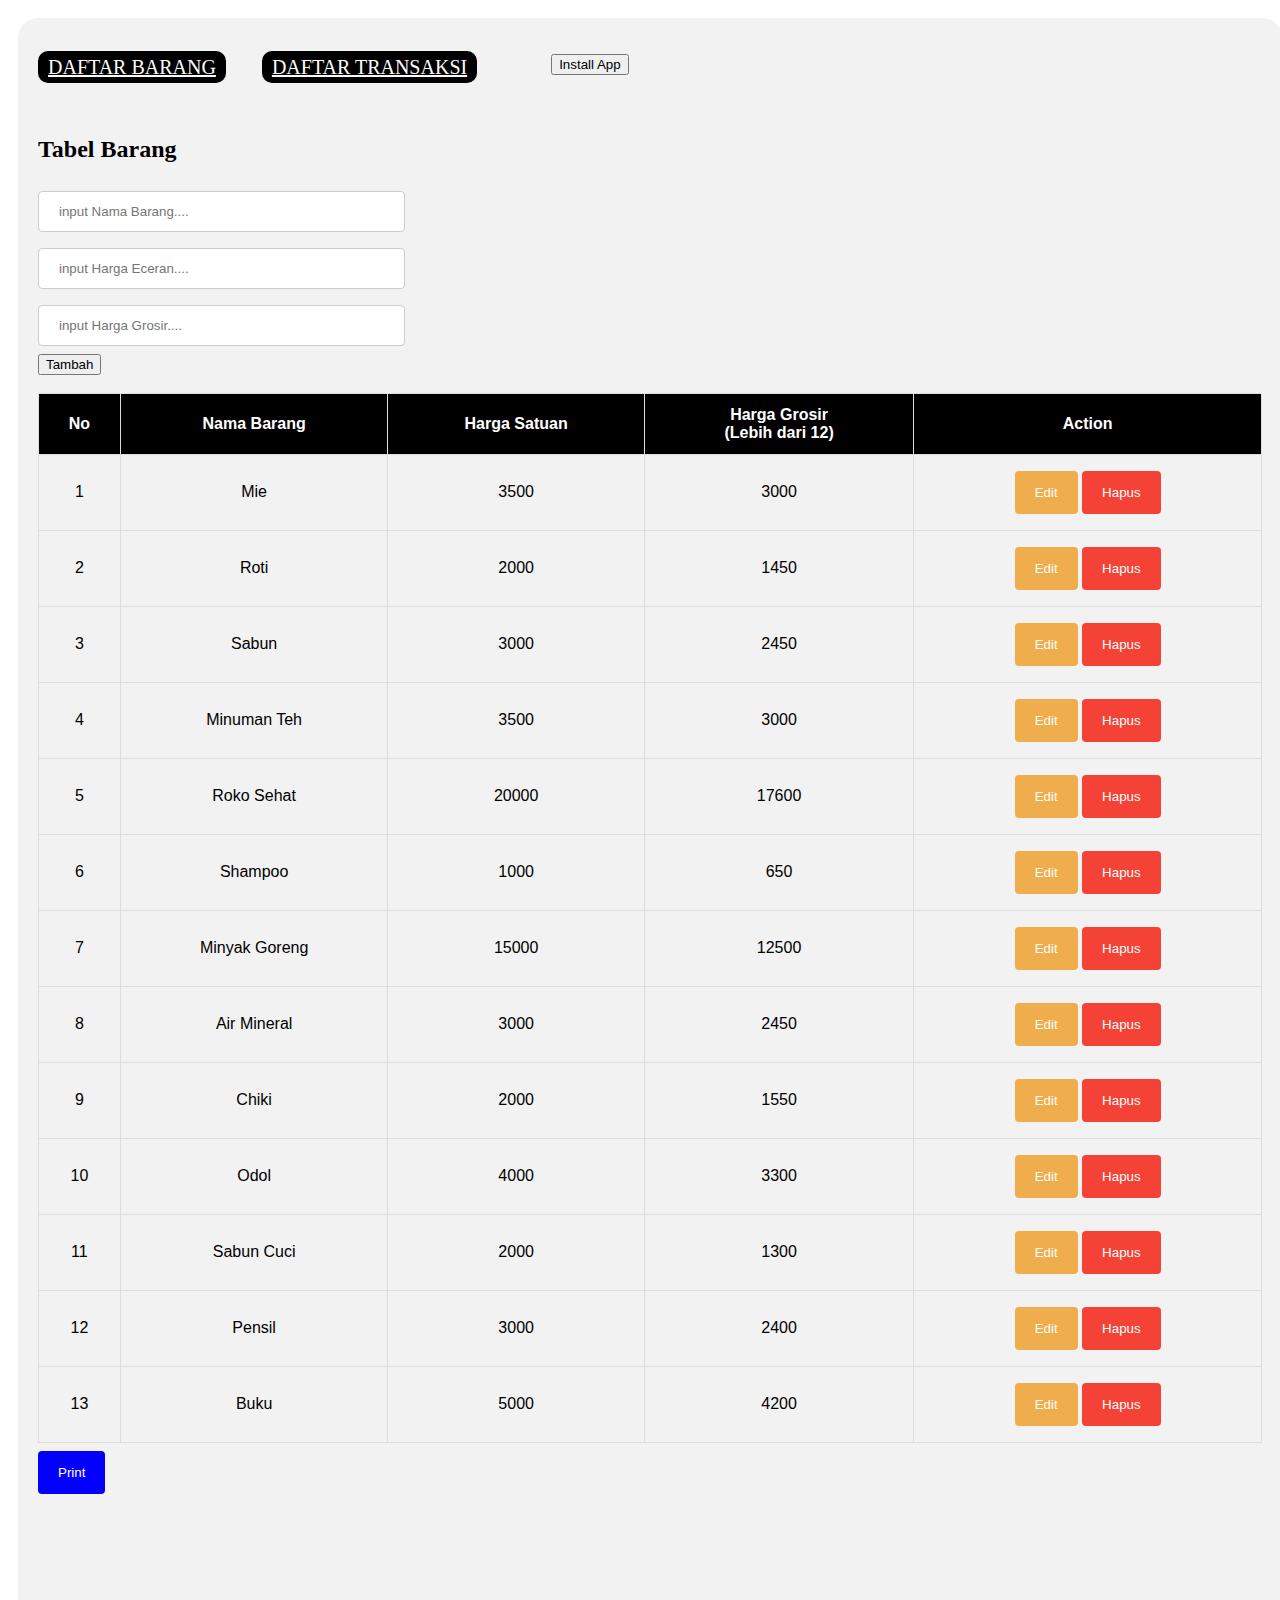
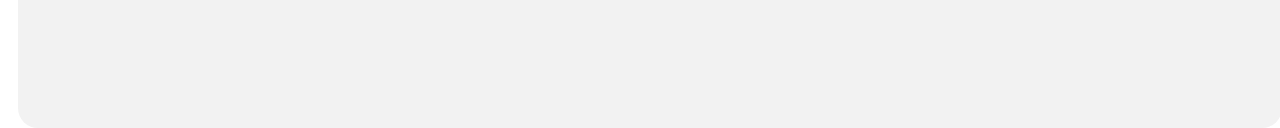
<file: index.html>
<!DOCTYPE html>
<html lang="en">
<head>
  
  <link href="https://cdn.jsdelivr.net/npm/bootstrap@5.2.2/dist/css/bootstrap.min.css" rel="stylesheet"
  integrity="sha384-Zenh87qX5JnK2Jl0vWa8Ck2rdkQ2Bzep5IDxbcnCeuOxjzrPF/et3URy9Bv1WTRi" crossorigin="anonymous">
    <link rel="stylesheet" type="text/css" href="assets/css/style.css">

    <link rel="shortcut icon" href="assets/images/icon.png">

   <link rel="manifest" href="manifest.json">
    

    <title>Toko Grosir | DAFTAR BARANG</title>
</head>
<body>

  <div class="box">
    <br>
    <nav>
      <a href="index.html" id="tombol_navba">DAFTAR BARANG</a> &nbsp; &nbsp; &nbsp; &nbsp;
      <a href="dataTransaksi.html" id="tombol_navba">DAFTAR TRANSAKSI</a>
      <button id="btnInstall" class="btn btn-primary" type="button">Install App</button>
    </nav><br><br>
    
        <h2>Tabel Barang</h2>
        <input class="form-tambah" type="text" name="namaBarang" placeholder="input Nama Barang...." style="width: 30%" /><br>
        <input class="form-tambah" type="number" name="hargaEceran" placeholder="input Harga Eceran...." style="width: 30%"/><br>
        <input class="form-tambah" type="number" name="hargaGrosir" placeholder="input Harga Grosir...." style="width: 30%"/><br>
        <button class="btn btn-success" onclick="tambah()">Tambah</button><br><br>
        <table id="tabelBarang">
        </table>

    <button class="btnPrint" onclick="window.print()">Print</button><br>

  </div>
  <script src="https://cdn.jsdelivr.net/npm/bootstrap@5.2.2/dist/js/bootstrap.bundle.min.js"
  integrity="sha384-OERcA2EqjJCMA+/3y+gxIOqMEjwtxJY7qPCqsdltbNJuaOe923+mo//f6V8Qbsw3" crossorigin="anonymous">
  </script>
  <script src="https://code.jquery.com/jquery-3.6.1.js" integrity="sha256-3zlB5s2uwoUzrXK3BT7AX3FyvojsraNFxCc2vC/7pNI=" crossorigin="anonymous"></script>
    
    <script src="assets/js/script.js"></script>
    <script src="assets/js/register.js"></script>
    <script src="app.js" defer></script>
    <script src="service-worker.js"></script>


</body>
</html>
</file>
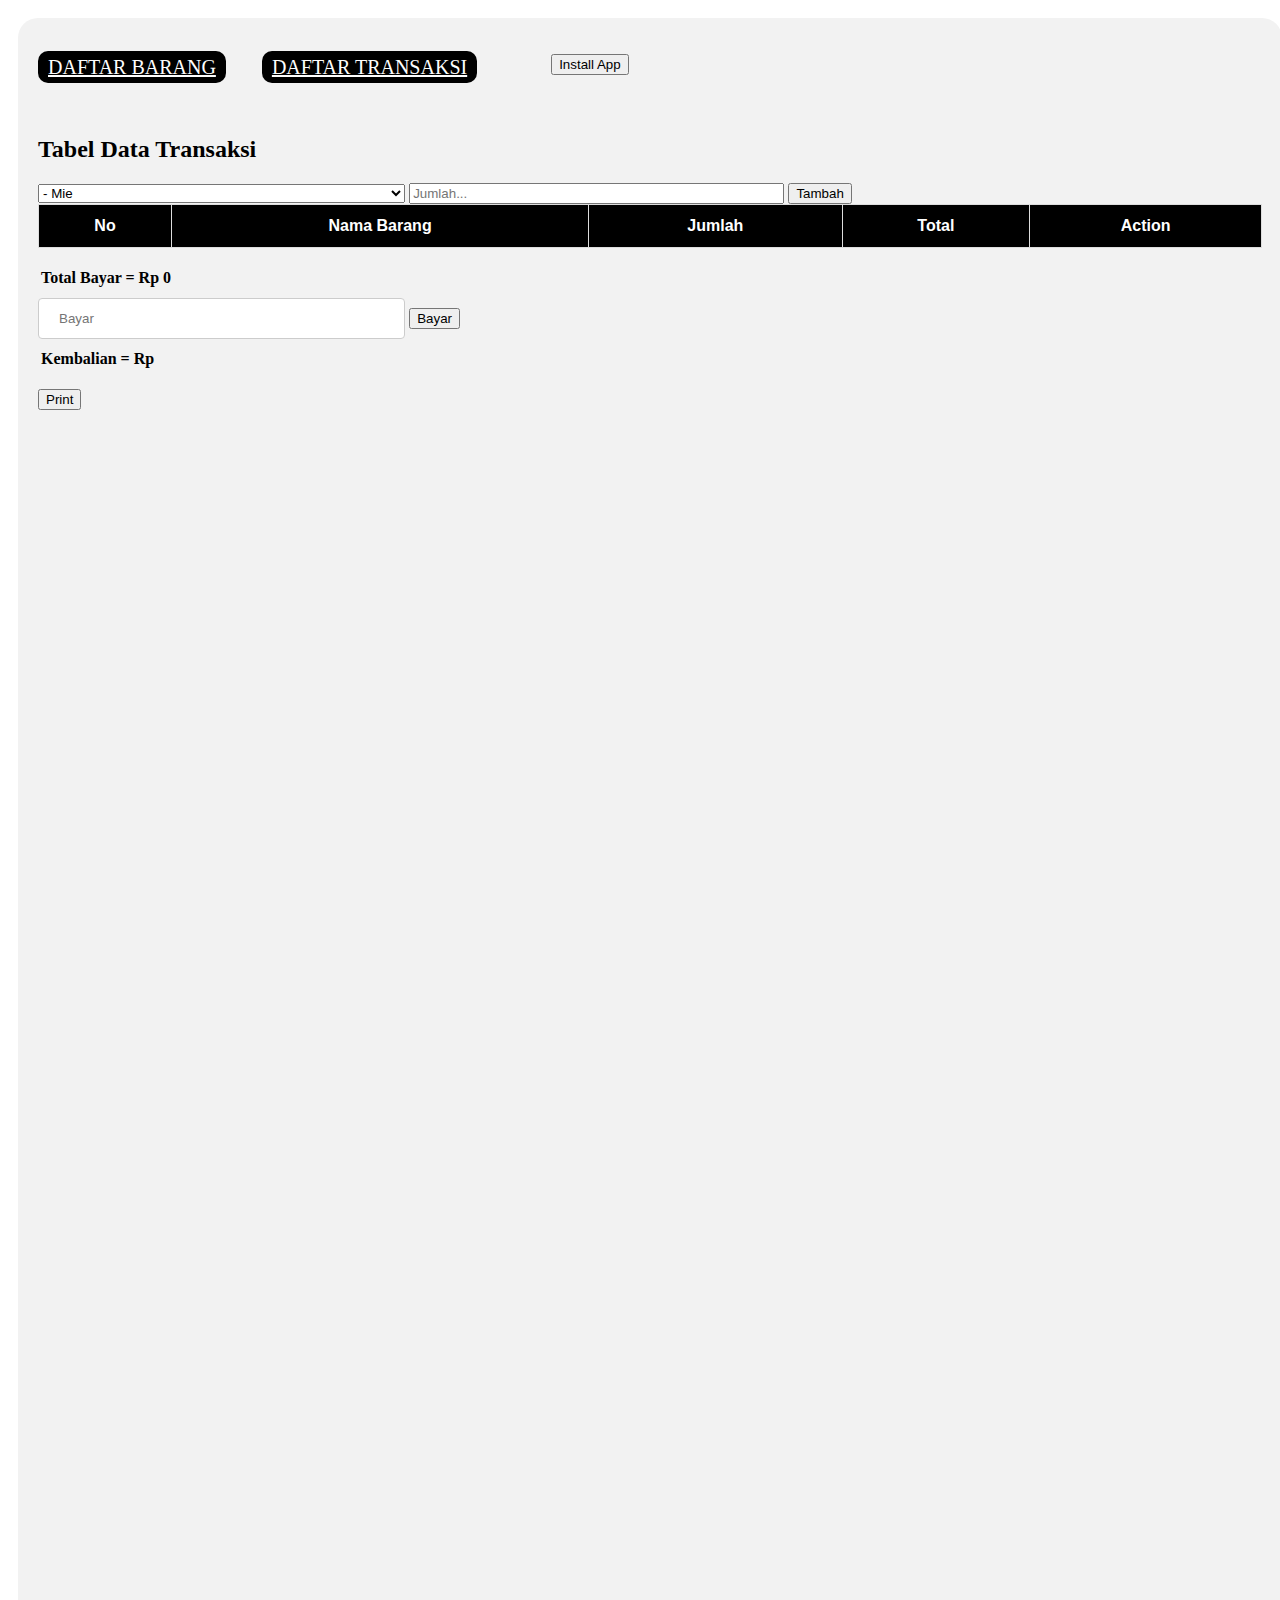
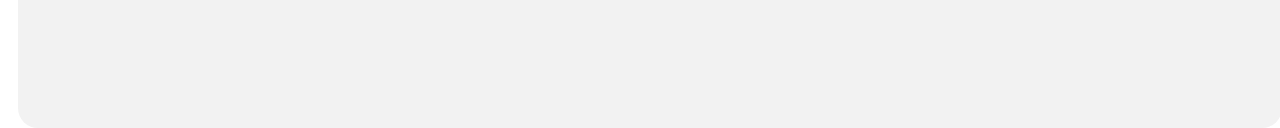
<file: dataTransaksi.html>
<!DOCTYPE html>
<html lang="en">
<head>
    <title>Toko Grosir | DAFTAR TRANSAKSI</title>

    <link href="https://cdn.jsdelivr.net/npm/bootstrap@5.2.2/dist/css/bootstrap.min.css" rel="stylesheet"
    integrity="sha384-Zenh87qX5JnK2Jl0vWa8Ck2rdkQ2Bzep5IDxbcnCeuOxjzrPF/et3URy9Bv1WTRi" crossorigin="anonymous">
    
    <link rel="stylesheet" type="text/css" href="assets/css/style.css">

    <link rel="shortcut icon" href="assets/images/icon.png">
 
    <link rel="manifest" href="manifest.json">

</head>
<body >
  <div class="box"><br>
    <nav>
      <a href="index.html" id="tombol_navba">DAFTAR BARANG</a> &nbsp; &nbsp; &nbsp; &nbsp;
      <a href="dataTransaksi.html" id="tombol_navba">DAFTAR TRANSAKSI</a>
      <button id="btnInstall" class="btn btn-primary" type="button">Install App</button>
      <br><br><br>
    </nav>
    
        <h2>Tabel Data Transaksi</h2>
        <select name="jenis_barang" id="jenis_barang" class="form-select" style="width: 30%;">
          <option value="Mie">- Mie</option>
          <option value="Roti">- Roti</option>
          <option value="Sabun">- Sabun</option>
          <option value="Minuman Teh">- Minuman teh</option>
          <option value="Roko Sehat">- Roko Sehat</option>
          <option value="Shampoo">- Shampoo</option>
          <option value="Minyak Goreng">- Minyak Goreng</option>
          <option value="Air Mineral">- Air Mineral</option>
          <option value="Chiki">- Chiki</option>
          <option value="Odol">- Odol</option>
          <option value="Sabun Cuci">- Sabun Cuci</option>
          <option value="Pensil">- Pensil</option>
          <option value="Buku">- Buku</option>
        </select>
        
        <input type="number" name="jumlah" placeholder="Jumlah..." id="jumlah" class="form-control" style="width: 30%;">
        <input type="button" onclick="addBarang()" value="Tambah" class="btn btn-success btn-sm mt-2 mb-2">
     
    
      <table id="tabelBarang"></table>
    <br>
      <table>
        <th>Total Bayar = Rp </th>
        <th><span id="total_bayar"></span></th>
      </table>
      <div>
        <input id="bayar" class="form-tambah" type="number" id="bayar" placeholder="Bayar" style="width: 30%;" >
        <button class="btn btn-primary btn-sm" onclick="bayar()">Bayar</button><br>
      </div>
    <table>
        <th>Kembalian = Rp </th>
        <th><span id="kembalian"></span></th>
      </table>
    <br>
      <button type="button" class="btn btn-warning btn-sm" onclick="window.print()">Print</button>

</div>

        <script src="https://cdn.jsdelivr.net/npm/bootstrap@5.2.2/dist/js/bootstrap.bundle.min.js"
        integrity="sha384-OERcA2EqjJCMA+/3y+gxIOqMEjwtxJY7qPCqsdltbNJuaOe923+mo//f6V8Qbsw3" crossorigin="anonymous">
        </script>
        <script src="https://code.jquery.com/jquery-3.6.1.js" integrity="sha256-3zlB5s2uwoUzrXK3BT7AX3FyvojsraNFxCc2vC/7pNI=" crossorigin="anonymous"></script>
          <script src="assets/js/dataTransaksi.js"></script>
          <script src="assets/js/register.js"></script>
          <script src="app.js" defer></script>
          <script src="service-worker.js"></script>


</body>
</html>
</file>
<file: assets/css/style.css>
#tombol_navba
{
    font-size: 20px;
    background: #000000;
    color: #fdfdfd;
    text-align: center;
    border: none;
    padding: 5px 10px 5px 10px;
    border-radius: 10px ;
    border-width: 10px 4px 6px 8px;
}

#btnInstall
{
    position: relative;
    left: 70px;
    bottom: 5px;
}

.form-tambah {
    width: 100%;
    padding: 12px 20px;
    margin: 8px 0;
    display: inline-block;
    border: 1px solid #ccc;
    border-radius: 4px;
    box-sizing: border-box;
}

#btn-tambah {
    width: 10%;
    background-color: #00ff15;
    color: white;
    padding: 14px 20px;
    margin: 8px 0;
    border: none;
    border-radius: 4px;
    cursor: pointer;
}

.btn-tambah:hover {
    background-color: #5bc0de;
}

.btn-edit {
    background-color: #f0ad4e;
    color: white;
    padding: 14px 20px;
    margin: 8px 0;
    border: none;
    border-radius: 4px;
    cursor: pointer;
}

.btn-edit:hover {
    background-color: #f1b55f;
}

.btn-hapus {
    background-color: #f44336;;
    color: white;
    padding: 14px 20px;
    margin: 8px 0;
    border: none;
    border-radius: 4px;
    cursor: pointer;
}

.btn-hapus:hover {
    background-color: #f5554a;
}

.btnPrint {
    
    background-color: #0400ff;;
    color: white;
    padding: 14px 20px;
    margin: 8px 0;
    border: none;
    border-radius: 4px;
    cursor: pointer;
}

.box {
    position: relative;
    inset: 10px 10px 40px 10px;
    background-color: #f2f2f2;
    border-radius: 20px 20px 20px 20px;
    height: 1670px;
    padding: 20px;
}

.box2 {
    position: relative;
    inset: 10px 10px 40px 10px;
    background-color: #f2f2f2;
    border-radius: 20px 20px 20px 20px;
    height: 1000px;
    padding: 20px;
}

#tabelBarang {
    font-family: "Trebuchet MS", Arial, Helvetica, sans-serif;
    border-collapse: collapse;
    text-align: center;
    width: 100%;
}

#tabelBarang td, #tabelBarang th {
    border: 1px solid #ddd;
    padding: 8px;
}

#tabelBarang tr:nth-child(even){background-color: #f2f2f2;}

#tabelBarang tr:hover {background-color: #ddd;}

#tabelBarang th {
    padding-top: 12px;
    padding-bottom: 12px;
    text-align: center;
    background-color: #000000;
    color: white;
}
</file>
